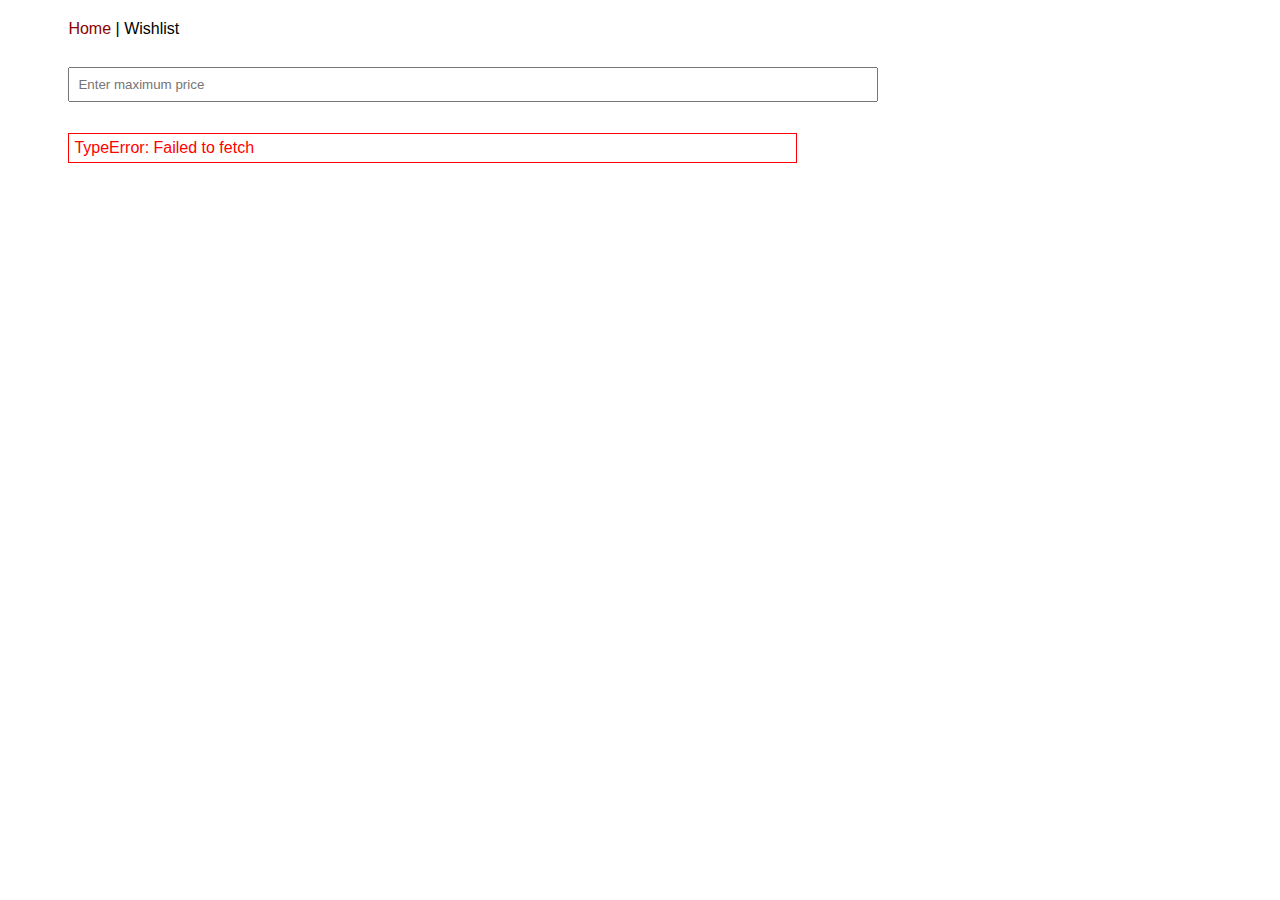
<file: index.html>
<!DOCTYPE html>
<html lang="en">
  <head>
    <meta charset="UTF-8" />
    <meta http-equiv="X-UA-Compatible" content="IE=edge" />
    <meta name="viewport" content="width=device-width, initial-scale=1.0" />
    <link
      href="https://cdnjs.cloudflare.com/ajax/libs/font-awesome/5.14.0/css/all.min.css"
      rel="stylesheet"
    />
    <link href="css/styles.css" rel="stylesheet" />
    <title>Document</title>
  </head>
  <body>
    <div class="container">
      <div class="menu">
        <a href="index.html" class="active">Home</a> |
        <a href="wishlist.html">Wishlist</a>
      </div>

      <input class="search" placeholder="Enter maximum price" />
      <div class="product-container">Loading...</div>
    </div>
    <script src="js/index.js" type="module"></script>
  </body>
</html>
</file>
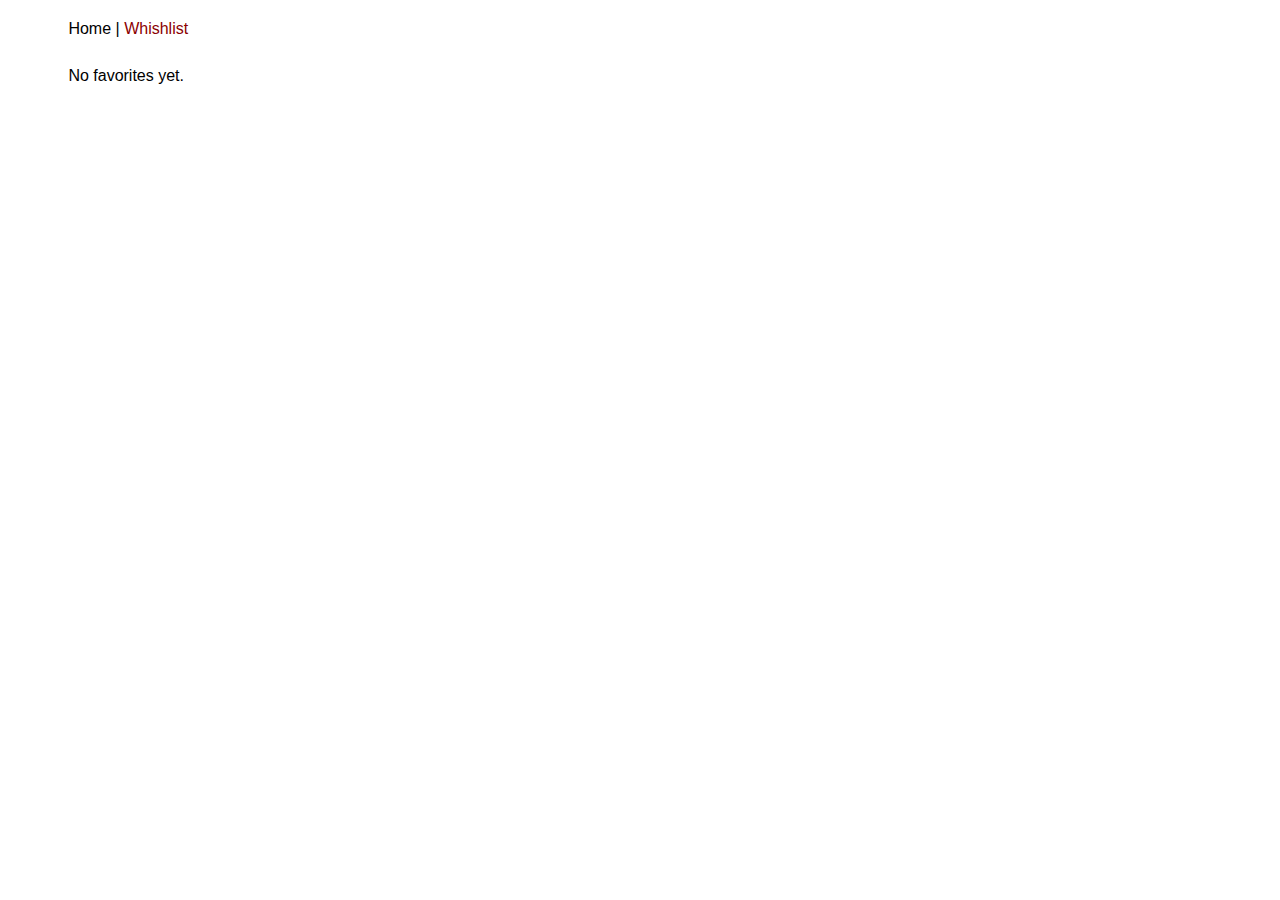
<file: whishlist.html>
<!DOCTYPE html>
<html lang="en">
  <head>
    <meta charset="UTF-8" />
    <meta http-equiv="X-UA-Compatible" content="IE=edge" />
    <meta name="viewport" content="width=device-width, initial-scale=1.0" />
    <link
      href="https://cdnjs.cloudflare.com/ajax/libs/font-awesome/5.14.0/css/all.min.css"
      rel="stylesheet"
    />
    <link href="css/styles.css" rel="stylesheet" />
    <title>Document</title>
  </head>
  <body>
    <div class="container">
      <div class="menu">
        <a href="index.html">Home</a> |
        <a href="whishlist.html" class="active">Whishlist</a>
      </div>
      <div class="product-container"></div>
    </div>
    <script src="js/favourites.js" type="module"></script>
  </body>
</html>
</file>
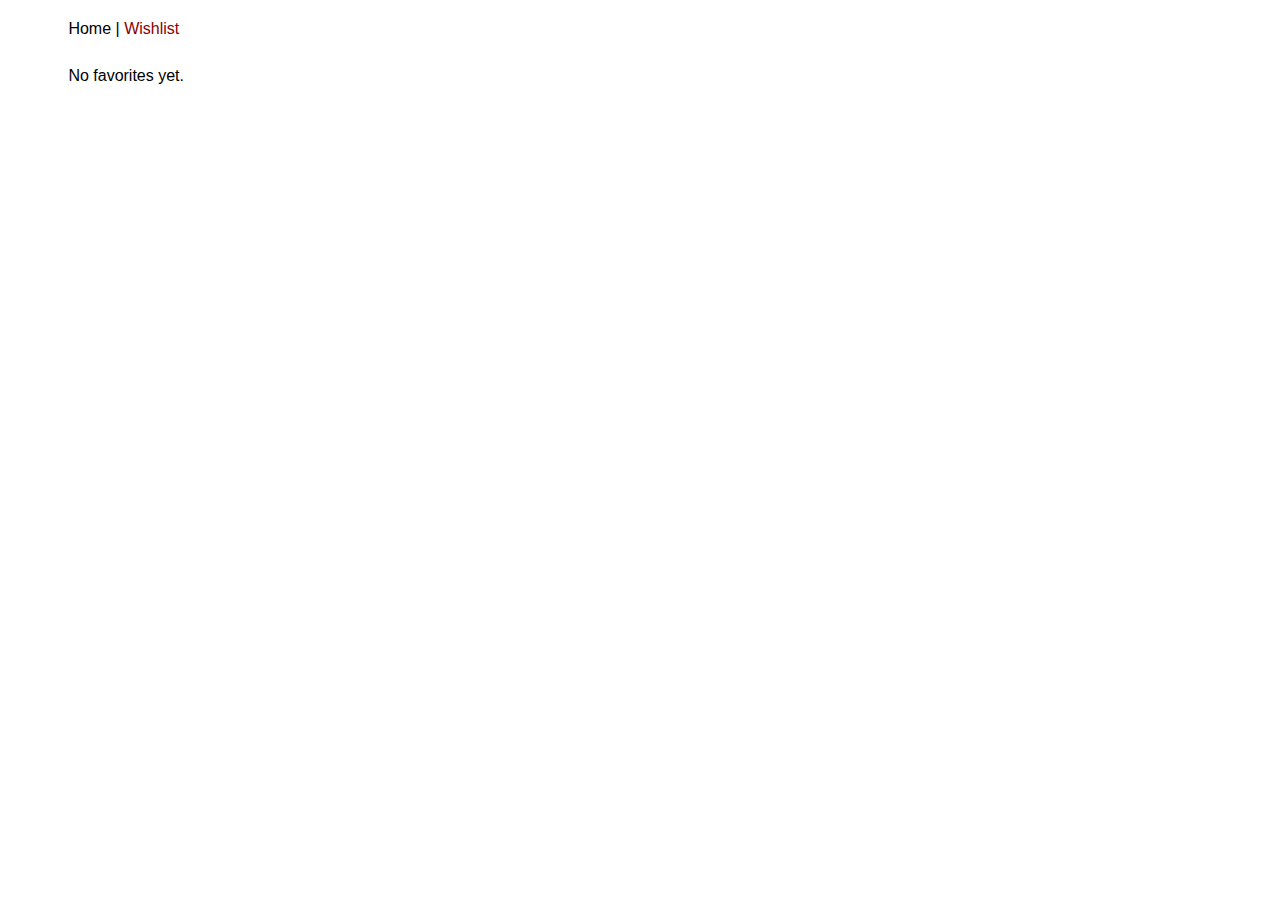
<file: wishlist.html>
<!DOCTYPE html>
<html lang="en">
  <head>
    <meta charset="UTF-8" />
    <meta http-equiv="X-UA-Compatible" content="IE=edge" />
    <meta name="viewport" content="width=device-width, initial-scale=1.0" />
    <link
      href="https://cdnjs.cloudflare.com/ajax/libs/font-awesome/5.14.0/css/all.min.css"
      rel="stylesheet"
    />
    <link href="css/styles.css" rel="stylesheet" />
    <title>Document</title>
  </head>
  <body>
    <div class="container">
      <div class="menu">
        <a href="index.html">Home</a> |
        <a href="wishlist.html" class="active">Wishlist</a>
      </div>
      <div class="product-container"></div>
    </div>
    <script src="js/favourites.js" type="module"></script>
  </body>
</html>
</file>
<file: css/styles.css>
* {
  box-sizing: border-box;
  width: 90%;
}

body {
  font-family: sans-serif;
  margin: 0;
  font-family: Verdana, Geneva, Tahoma, sans-serif;
}

a {
  text-decoration: none;
  color: black;
}

.fa {
  color: red;
  border-color: black;
}

.active {
  color: darkred;
}

.container {
  max-width: 900px;
  margin: 20px auto;
}

.product-container {
  display: flex;
  flex-wrap: wrap;
}

.product {
  margin: 1rem;
  padding: 1rem;
  background: whitesmoke;
  border: 2px solid black;
  width: 300px;
  position: relative;
}

.search {
  margin-top: 1.8rem;
  margin-bottom: 1rem;
  padding: 0.5rem;
}

.message {
  border: 1px solid grey;
  color: grey;
  margin-top: 15px;
  padding: 5px;
}

.message.error {
  border-color: red;
  color: red;
}

.no-faves-message {
  margin-top: 1.8rem;
}
</file>
